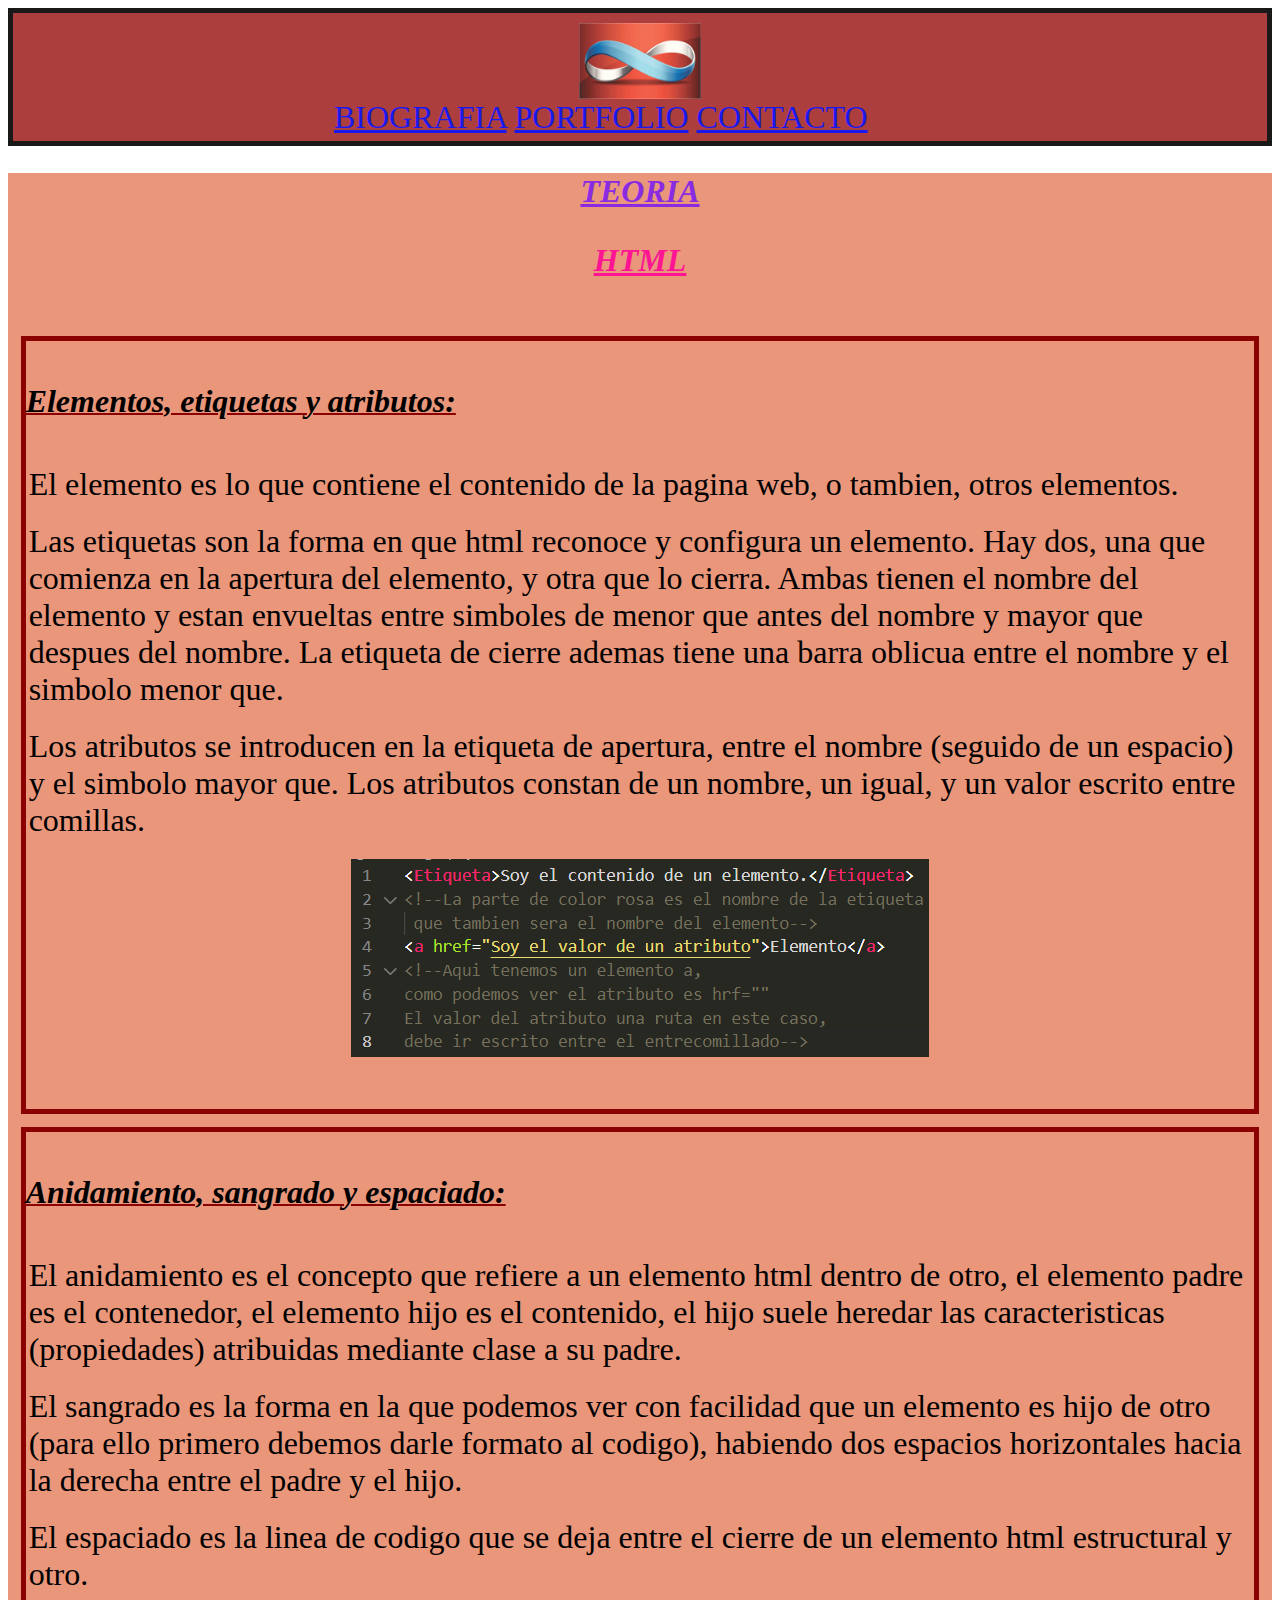
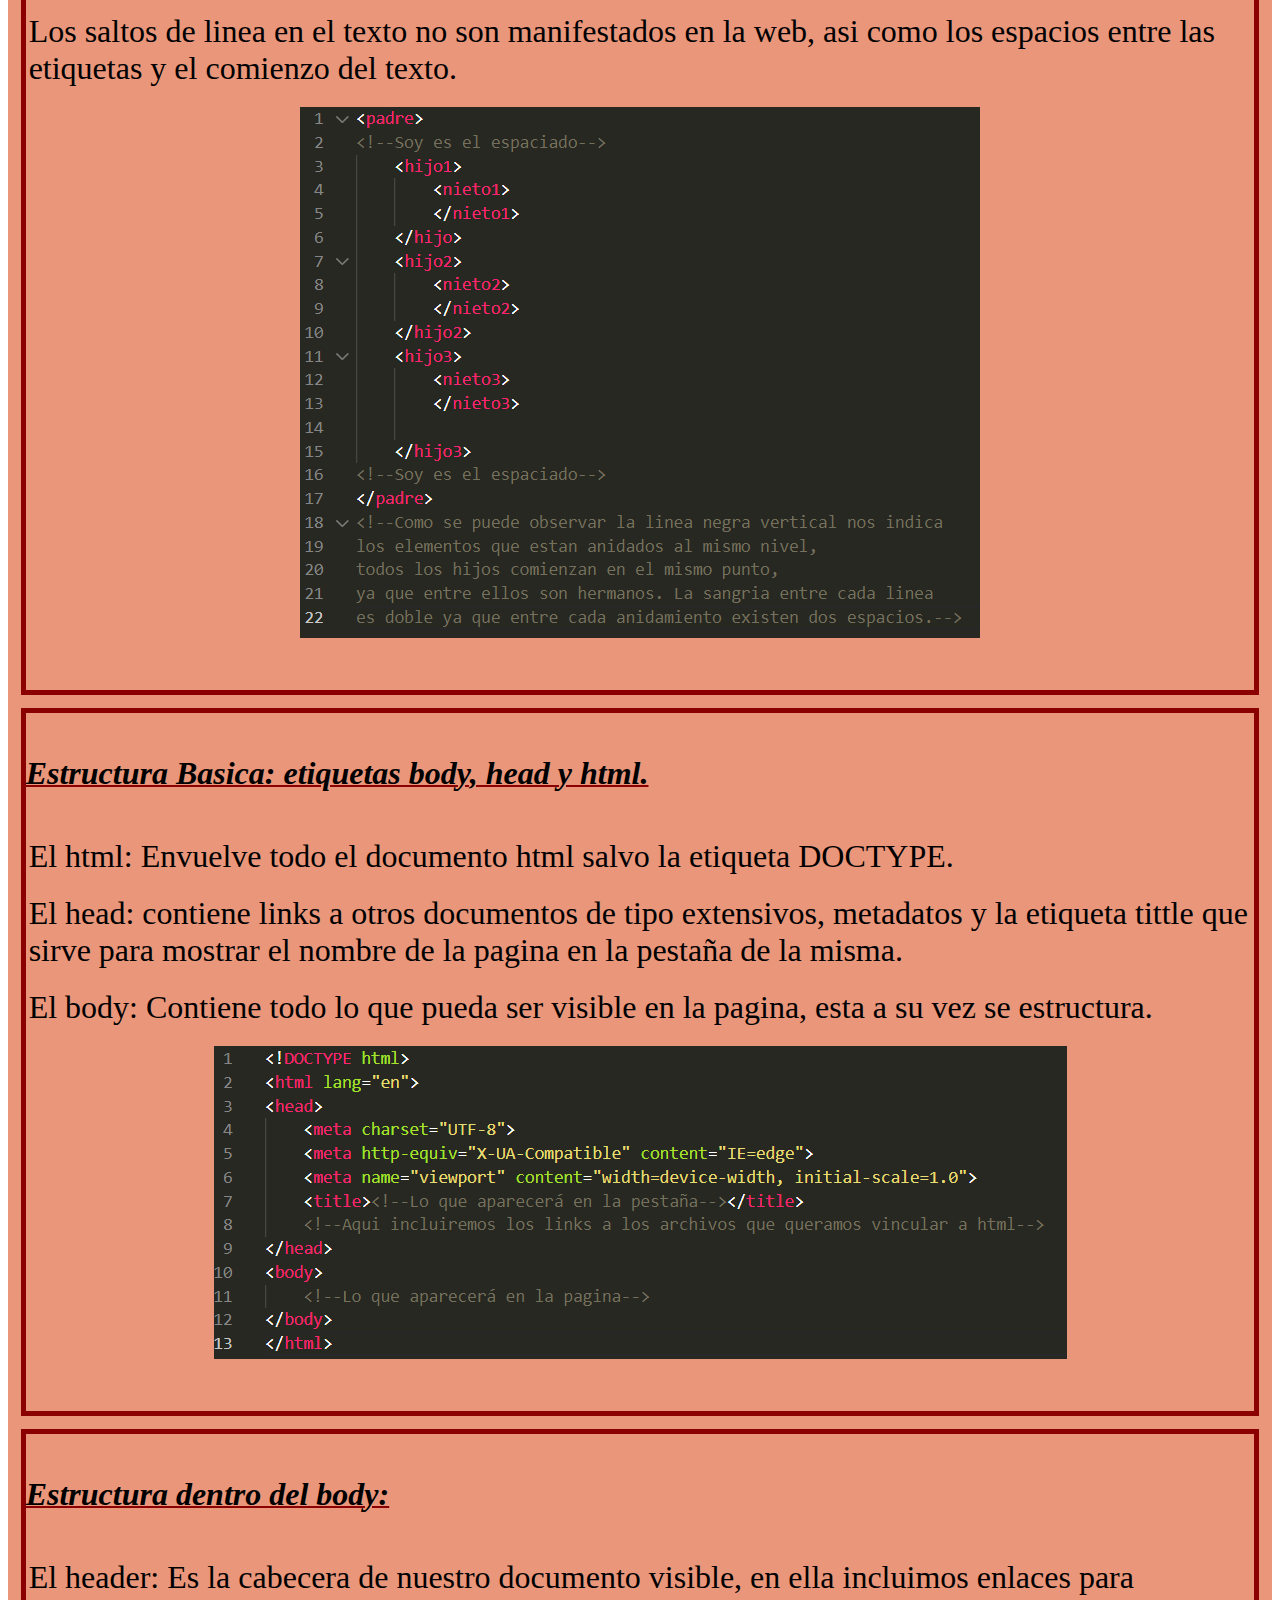
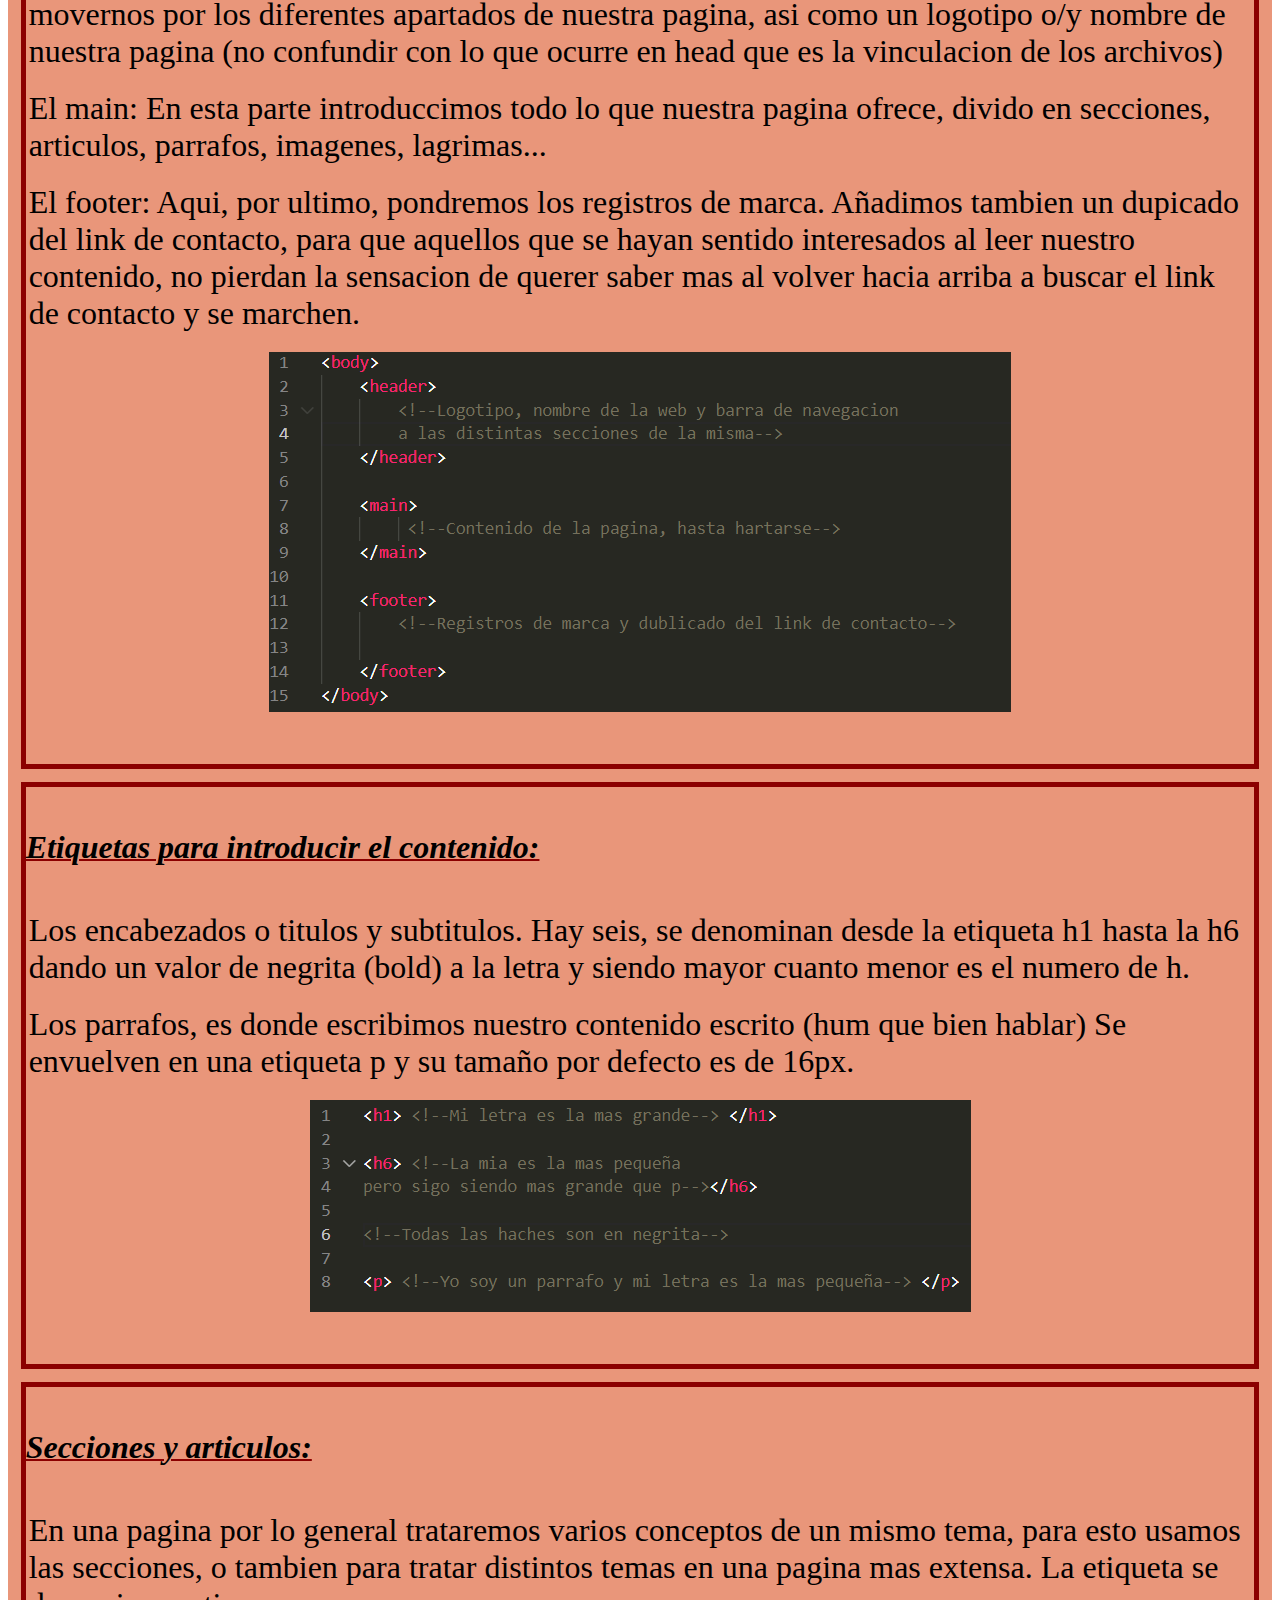
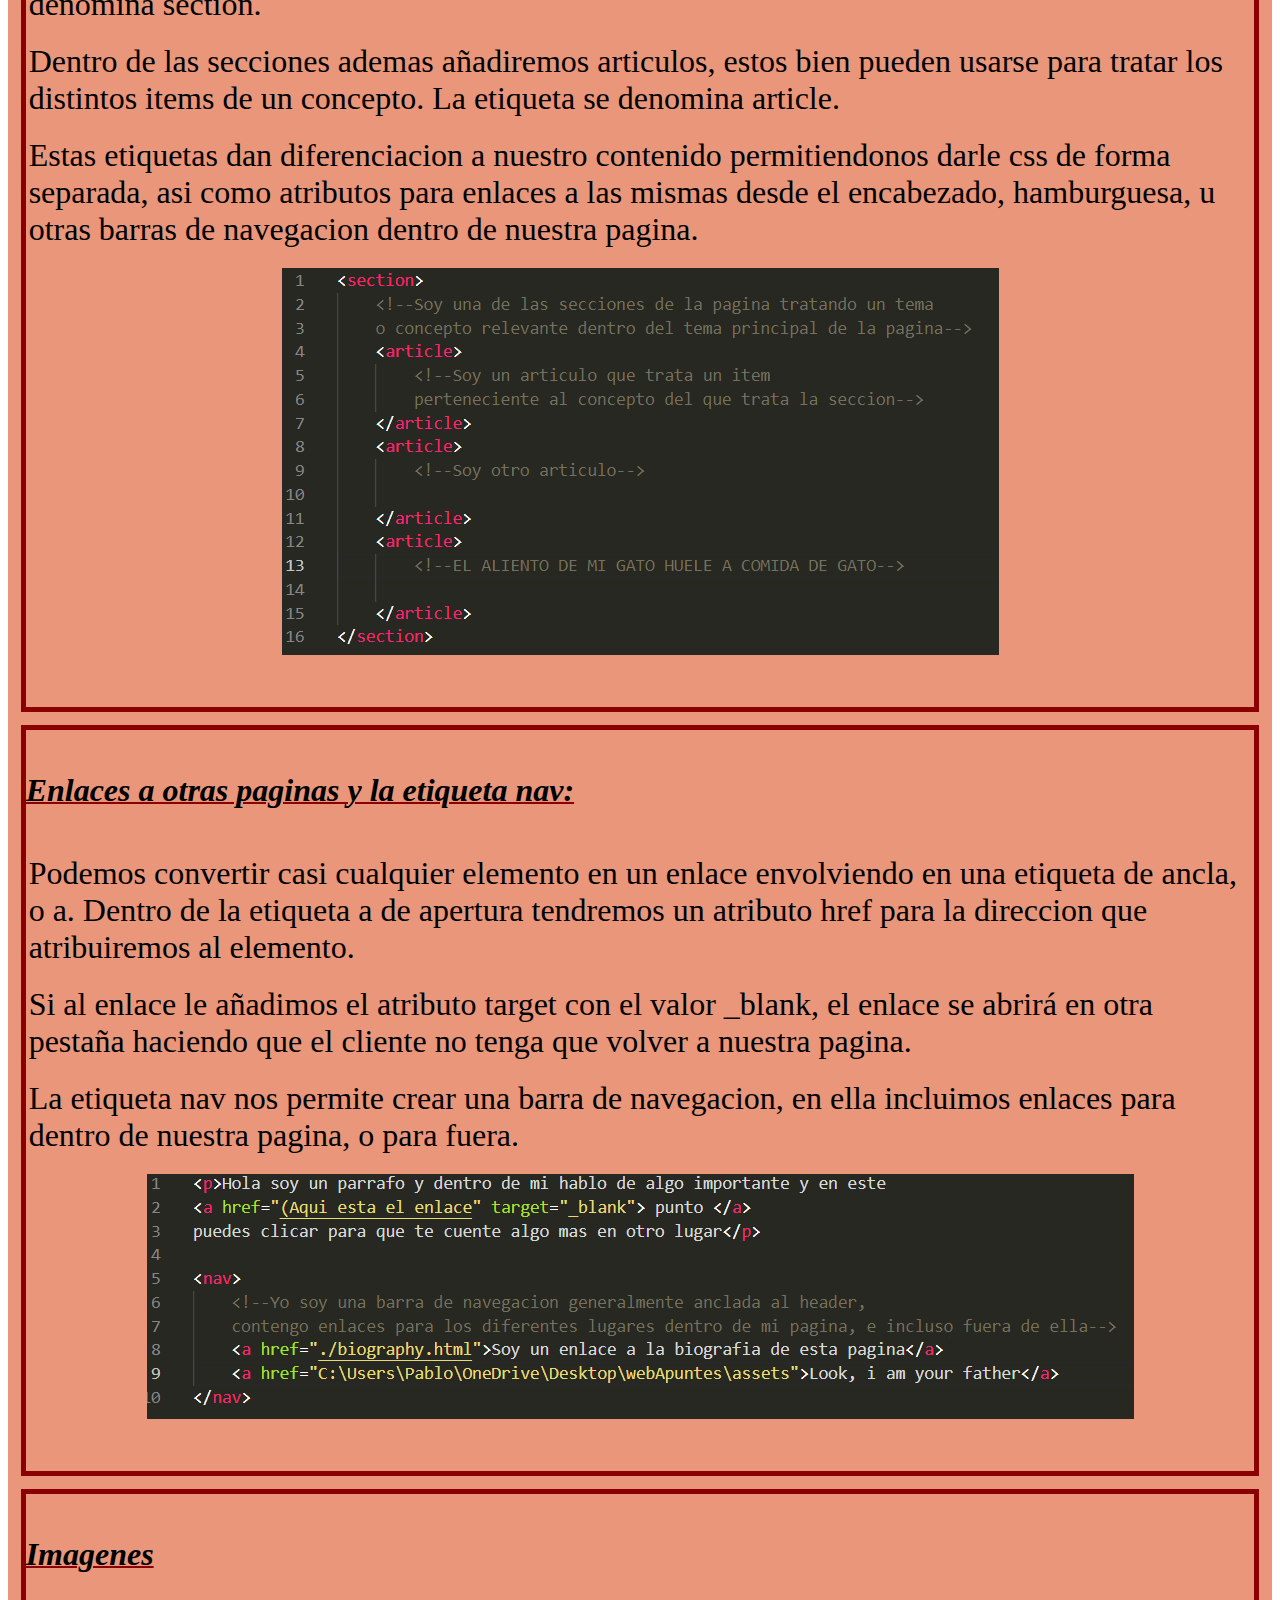
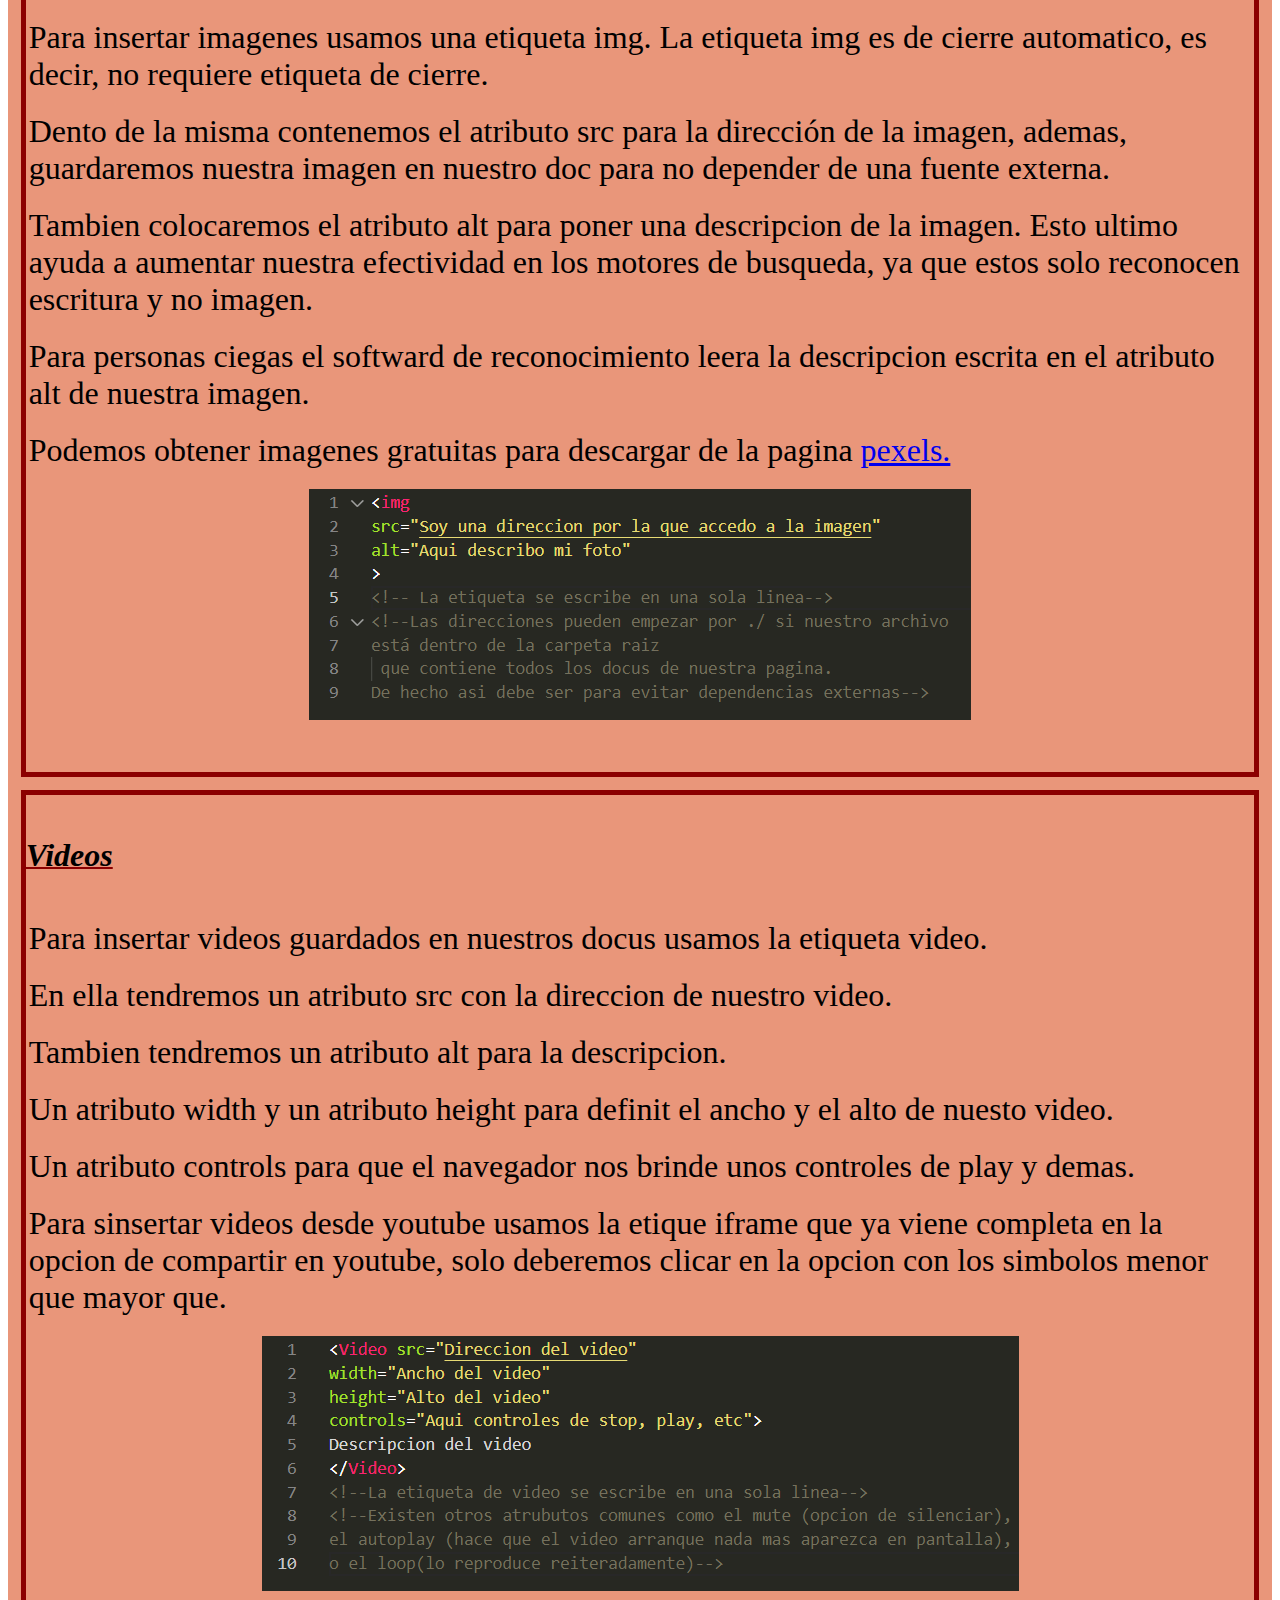
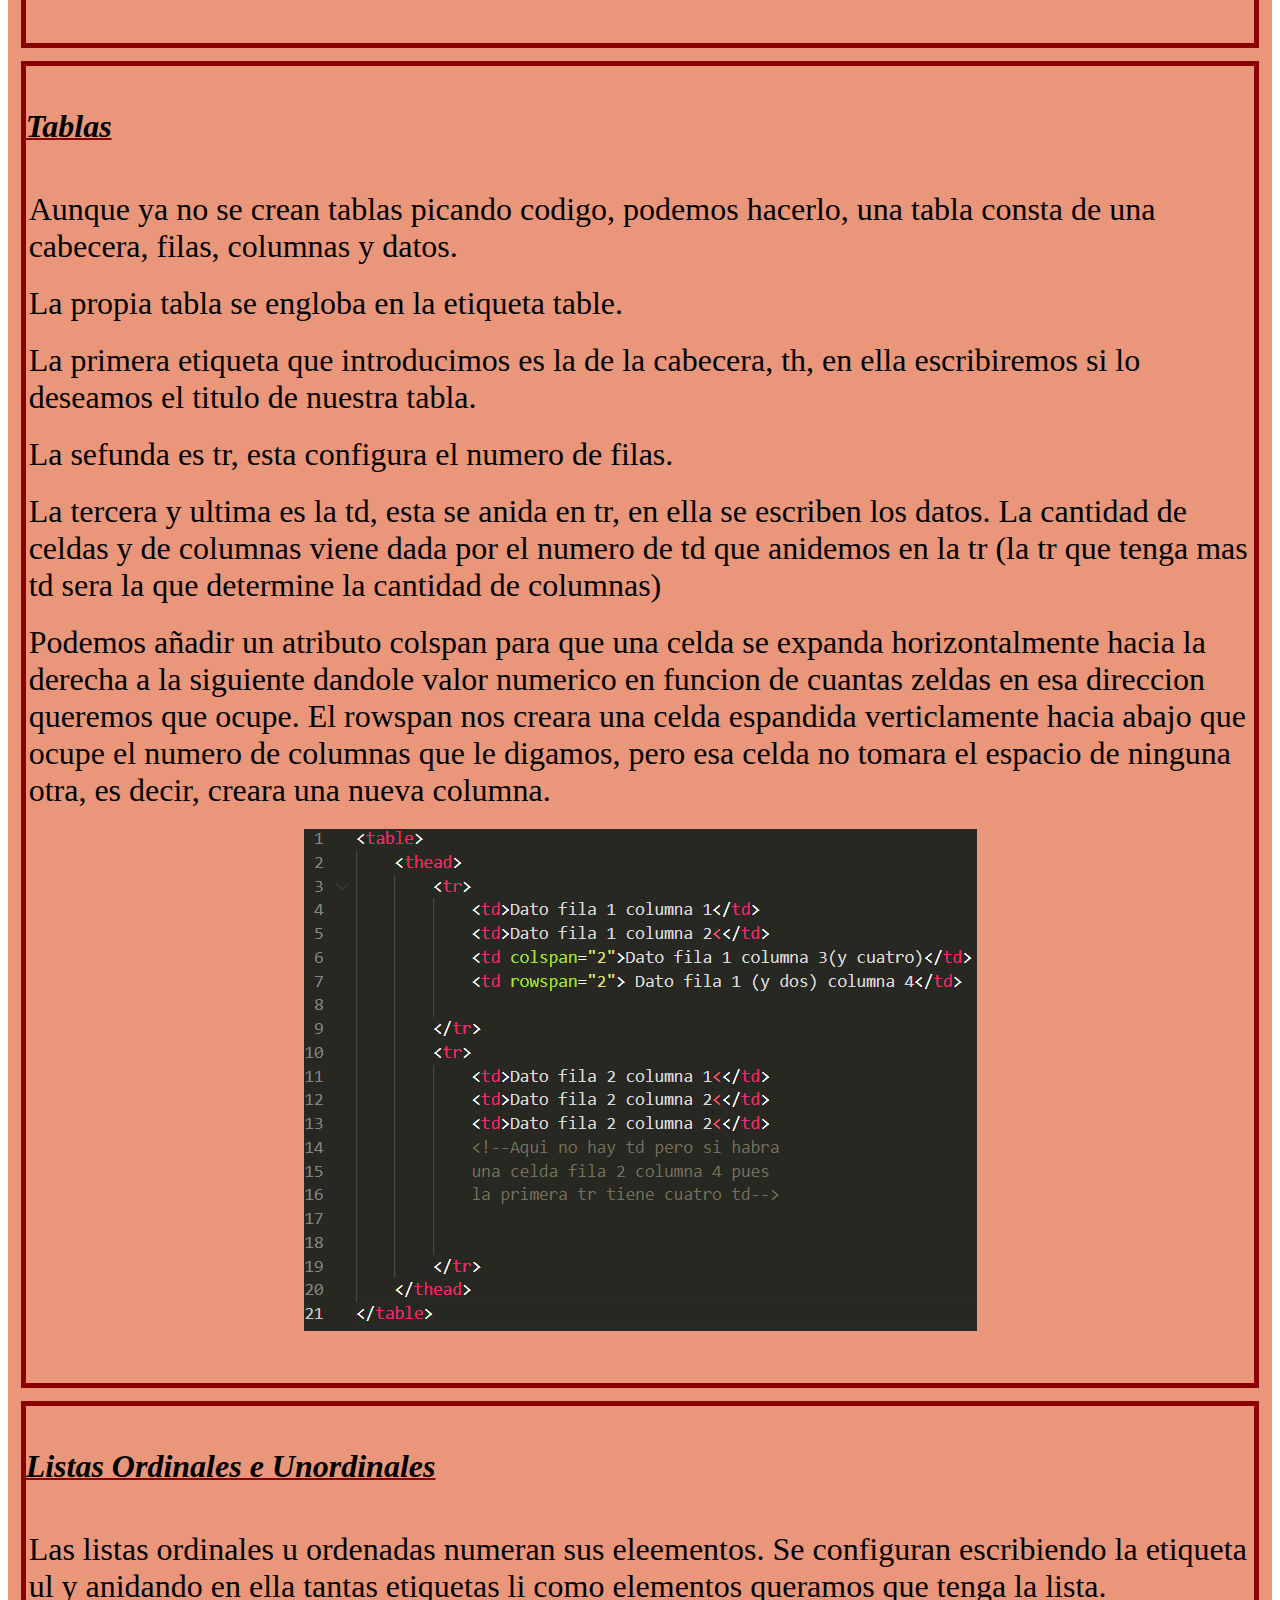
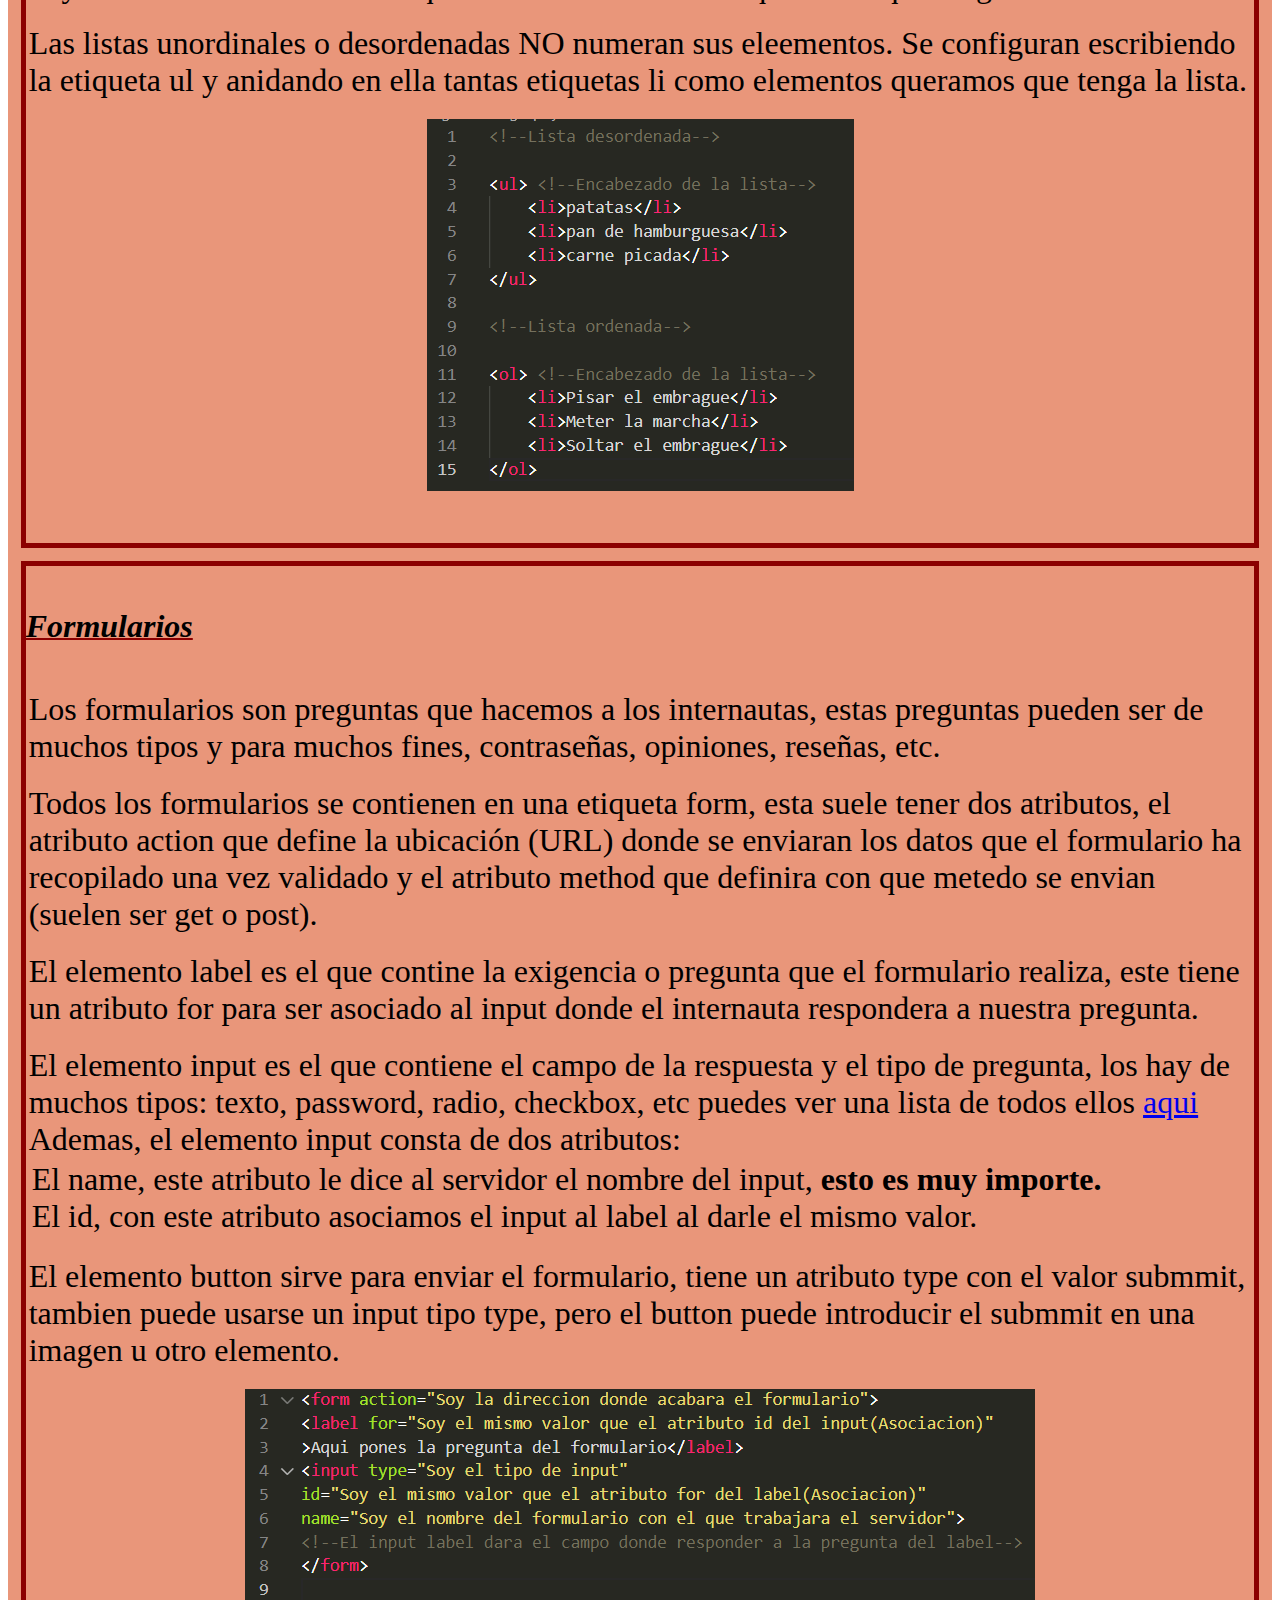
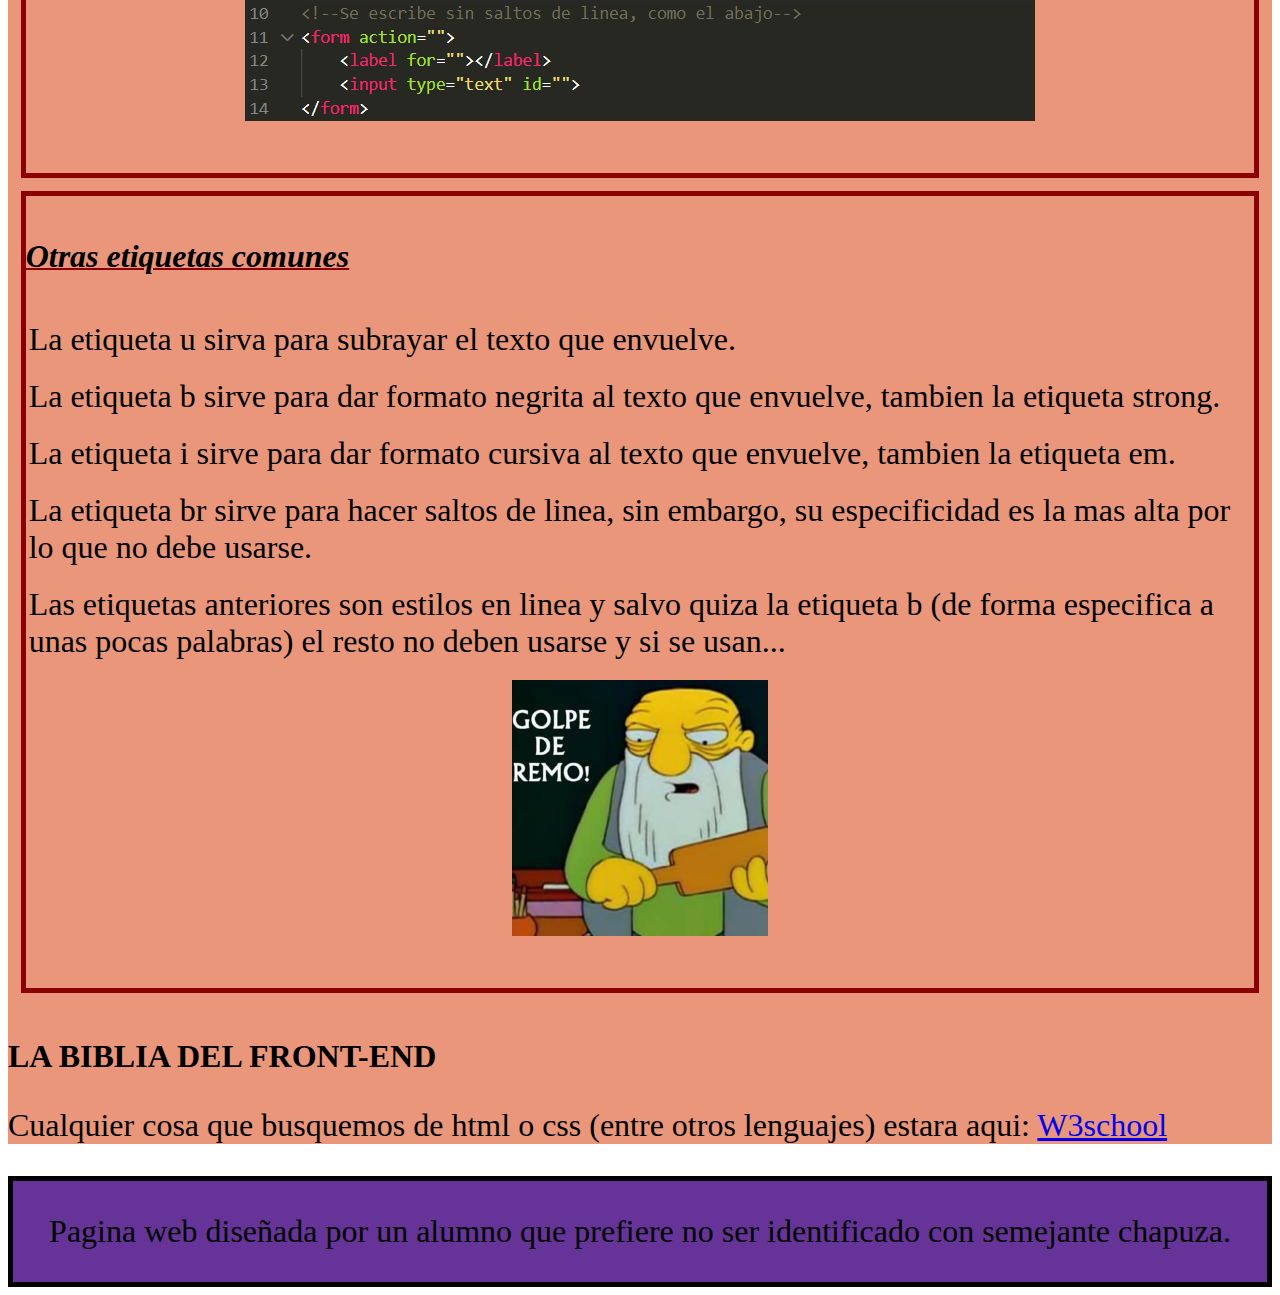
<file: index.html>
<!DOCTYPE html>
<html lang="en">


<head>
    <meta charset="UTF-8">
    <meta http-equiv="X-UA-Compatible" content="IE=edge">
    <meta name="viewport" content="width=device-width, initial-scale=1.0">
    <title>html a traves de la banda de moebius</title>
    <link rel="stylesheet" href="./styles/style.css">
    <script src="./scripts/index.js"></script>
</head>


<body>
    <header>
        <nav>
            <img class="logo" src="./assets/Images/Moebius.jpg" alt="Logotipo banda de moebius">
            <a href="./pages/biography.html">BIOGRAFIA</a>
            <a href="./pages/portfolio.html">PORTFOLIO</a>
            <a href="./pages/contact.html">CONTACTO</a>
        </nav>
    </header>
    <main>

        <section>
            <!--Hay dos secciones cada una con un articulo, iba a meter mas cosas pero no me dio tiempo-->

            <h2>TEORIA</h2>

            <article>

                <h3><u>HTML</u></h3>

                <!--Hay una ul, y en cada li anido un h4 y un ol, en los li de la ol hay una imagen o video hermana-->

                <ul id='ul'>

                    <li class="textoMasFoto">
                        <h4 class="content1">Elementos, etiquetas y atributos:</h4>
                        <ol class="content">
                            <li>El elemento es lo que contiene el contenido de la pagina web, o tambien, otros
                                elementos.</li>
                            <li>Las etiquetas son la forma en que html reconoce y configura un elemento. Hay dos, una
                                que comienza en la apertura del elemento, y otra que lo cierra. Ambas tienen el nombre
                                del elemento y estan envueltas entre simboles de menor que antes del nombre y mayor que
                                despues del nombre. La etiqueta de cierre ademas tiene una barra oblicua entre el nombre
                                y el simbolo menor que.</li>
                            <li>Los atributos se introducen en la etiqueta de apertura, entre el nombre (seguido de un
                                espacio) y el simbolo mayor que. Los atributos constan de un nombre, un igual, y un
                                valor escrito entre comillas. </li>
                            <img src="./assets/Images/elemntsLabelsAndAtributtes.png"
                                alt="Elementos etiquetas y atributos HTML">
                        </ol>

                    </li>

                    <li class="textoMasFoto">
                        <h4 class="content1">Anidamiento, sangrado y espaciado:</h4>
                        <ol class="content">

                            <li>El anidamiento es el concepto que refiere a un elemento html dentro de otro, el elemento
                                padre es el contenedor, el elemento hijo es el contenido, el hijo suele heredar las
                                caracteristicas (propiedades) atribuidas mediante clase a su padre.</li>
                            <li>El sangrado es la forma en la que podemos ver con facilidad que un elemento es hijo de
                                otro (para ello primero debemos darle formato al codigo), habiendo dos espacios
                                horizontales hacia la derecha entre el padre y el hijo.</li>
                            <li>El espaciado es la linea de codigo que se deja entre el cierre de un elemento html
                                estructural y otro.</li>
                            <li>Los saltos de linea en el texto no son manifestados en la web, asi como los espacios
                                entre las etiquetas y el comienzo del texto.</li>
                            <img src="./assets/Images/Nesting.png" alt="Anidamiento sangria y espaciado HTML">
                        </ol>
                    </li>

                    <li class="textoMasFoto">
                        <h4 class="content1">Estructura Basica: etiquetas body, head y html.</h4>
                        <ol class="content">
                            <li> El html: Envuelve todo el documento html salvo la etiqueta DOCTYPE.</li>
                            <li>El head: contiene links a otros documentos de tipo extensivos, metadatos y la etiqueta
                                tittle que sirve para mostrar el nombre de la pagina en la pestaña de la misma.</li>

                            <li> El body: Contiene todo lo que pueda ser visible en la pagina, esta a su vez se
                                estructura.</li>
                            <img class="imageOne" src="./assets/Images/headBody.png" alt="Estructura basica HTML">

                        </ol>
                    </li>
                    <li class="textoMasFoto">
                        <h4 class="content1">Estructura dentro del body:</h4>
                        <ol class="content">
                            <li>El header: Es la cabecera de nuestro documento visible, en ella incluimos enlaces para
                                movernos por los diferentes apartados de nuestra pagina, asi como un logotipo o/y nombre
                                de nuestra pagina (no confundir con lo que ocurre en head que es la vinculacion de los
                                archivos) </li>
                            <li>El main: En esta parte introduccimos todo lo que nuestra pagina ofrece, divido en
                                secciones, articulos, parrafos, imagenes, lagrimas...</li>
                            <li>El footer: Aqui, por ultimo, pondremos los registros de marca. Añadimos tambien un
                                dupicado del link de contacto, para que aquellos que se hayan sentido interesados al
                                leer nuestro contenido, no pierdan la sensacion de querer saber mas al volver hacia
                                arriba a buscar el link de contacto y se marchen. </li>
                            <img src="./assets/Images/body.png" alt="Header Main footer HTML">
                        </ol>
                    </li>
                    <li class="textoMasFoto">
                        <h4 class="content1">Etiquetas para introducir el contenido:</h4>
                        <ol class="content">
                            <li>Los encabezados o titulos y subtitulos. Hay seis, se denominan desde la etiqueta h1
                                hasta la h6 dando un valor de negrita (bold) a la letra y siendo mayor cuanto menor es
                                el numero de h.</li>
                            <li> Los parrafos, es donde escribimos nuestro contenido escrito (hum que bien hablar) Se
                                envuelven en una etiqueta p y su tamaño por defecto es de 16px.</li>
                            <img src="assets/Images/HeadsAndP.png" alt="Heads And P HTML">
                        </ol>
                    </li>
                    <li class="textoMasFoto">
                        <h4 class="content1">Secciones y articulos:</h4>
                        <ol class="content">
                            <li>En una pagina por lo general trataremos varios conceptos de un mismo tema, para esto
                                usamos las secciones, o tambien para tratar distintos temas en una pagina mas extensa.
                                La
                                etiqueta se denomina section. </li>
                            <li>Dentro de las secciones ademas añadiremos articulos, estos bien pueden usarse para
                                tratar los distintos items de un concepto. La etiqueta se denomina article.</li>
                            <li>Estas etiquetas dan diferenciacion a nuestro contenido permitiendonos darle css de forma
                                separada, asi como atributos para enlaces a las mismas desde el encabezado, hamburguesa,
                                u otras barras de navegacion dentro de nuestra pagina.</li>
                            <img src="./assets/Images/sectionAndArticle.png" alt="Sections And Articles HTML">
                        </ol>
                    </li>
                    <li class="textoMasFoto">
                        <h4 class="content1">Enlaces a otras paginas y la etiqueta nav:</h4>
                        <ol class="content">
                            <li>Podemos convertir casi cualquier elemento en un enlace envolviendo en una etiqueta de
                                ancla, o a. Dentro de la etiqueta a de apertura tendremos un atributo href para la
                                direccion que atribuiremos al elemento.</li>
                            <li>Si al enlace le añadimos el atributo target con el valor _blank, el enlace se abrirá en
                                otra pestaña haciendo que el cliente no tenga que volver a nuestra pagina.</li>
                            <li>La etiqueta nav nos permite crear una barra de navegacion, en ella incluimos enlaces
                                para dentro de nuestra pagina, o para fuera.</li>
                            <img src="./assets/Images/links.png" alt="links HTML">
                        </ol>
                    </li>
                    <li class="textoMasFoto">
                        <h4 class="content1">Imagenes</h4>
                        <ol class="content">
                            <li>Para insertar imagenes usamos una etiqueta img. La etiqueta img es de cierre automatico,
                                es decir, no requiere etiqueta de cierre. </li>
                            <li>Dento de la misma contenemos el atributo src para la dirección de la imagen, ademas,
                                guardaremos nuestra imagen en nuestro doc para no depender de una fuente externa.</li>
                            <li>Tambien colocaremos el atributo alt para poner una descripcion de la imagen. Esto ultimo
                                ayuda a aumentar nuestra efectividad en los motores de busqueda, ya que estos solo
                                reconocen escritura y no imagen.</li>
                            <li>Para personas ciegas el softward de reconocimiento leera la descripcion escrita en el
                                atributo alt de nuestra imagen.</li>
                            <li>Podemos obtener imagenes gratuitas para descargar de la pagina <a
                                    href="https://www.pexels.com/es-es/" target="_blank">pexels.</a></li>
                            <img src="./assets/Images/Imagen.png" alt="Etiqueta Imagen HTML">
                        </ol>
                    </li>
                    <li class="textoMasFoto">
                        <h4 class="content1">Videos</h4>
                        <ol class="content">
                            <li>Para insertar videos guardados en nuestros docus usamos la etiqueta video.</li>
                            <li>En ella tendremos un atributo src con la direccion de nuestro video.</li>
                            <li>Tambien tendremos un atributo alt para la descripcion.</li>
                            <li>Un atributo width y un atributo height para definit el ancho y el alto de nuesto video.
                            </li>
                            <li>Un atributo controls para que el navegador nos brinde unos controles de play y demas.
                            </li>
                            <li>Para sinsertar videos desde youtube usamos la etique iframe que ya viene completa en la
                                opcion de compartir en youtube, solo deberemos clicar en la opcion con los simbolos
                                menor que mayor que.</li>
                            <img src="./assets/Images/Video.png" alt="Etiqueta Video HTML">

                        </ol>
                    </li>
                    <li class="textoMasFoto">
                        <h4 class="content1">Tablas</h4>
                        <ol class="content">
                            <li>Aunque ya no se crean tablas picando codigo, podemos hacerlo, una tabla consta de una
                                cabecera, filas, columnas y datos.</li>
                            <li>La propia tabla se engloba en la etiqueta table.</li>
                            <li>La primera etiqueta que introducimos es la de la cabecera, th, en ella escribiremos si
                                lo deseamos el titulo de nuestra tabla.</li>
                            <li>La sefunda es tr, esta configura el numero de filas.</li>
                            <li>La tercera y ultima es la td, esta se anida en tr, en ella se escriben los datos. La
                                cantidad de celdas y de columnas viene dada por el numero de td que anidemos en la tr
                                (la tr que tenga mas td sera la que determine la cantidad de columnas)</li>
                            <li>Podemos añadir un atributo colspan para que una celda se expanda horizontalmente hacia
                                la derecha a la siguiente dandole valor numerico en funcion de cuantas zeldas en esa
                                direccion queremos que ocupe. El rowspan nos creara una celda espandida verticlamente
                                hacia abajo que ocupe el numero de columnas que le digamos, pero esa celda no tomara el
                                espacio de ninguna otra, es decir, creara una nueva columna.</li>
                            <img src="./assets/Images/Table.png" alt="Tablas HTML">
                        </ol>
                    </li>
                    <li class="textoMasFoto">
                        <h4 class="content1">Listas Ordinales e Unordinales</h4>
                        <ol class="content">
                            <li>Las listas ordinales u ordenadas numeran sus eleementos. Se configuran escribiendo la
                                etiqueta ul y anidando en ella tantas etiquetas li como elementos queramos que tenga la
                                lista.
                            </li>
                            <li>Las listas unordinales o desordenadas NO numeran sus eleementos. Se configuran
                                escribiendo la etiqueta ul y anidando en ella tantas etiquetas li como elementos
                                queramos que tenga la lista.</li>
                            <img src="./assets/Images/ordinalAndUnordinalLists.png"
                                alt="Listas ordenadas y desordenadas HTML">
                        </ol>
                    </li>
                    <li class="textoMasFoto">
                        <h4 class="content1">Formularios</h4>
                        <ol class="content">
                            <li>Los formularios son preguntas que hacemos a los internautas, estas preguntas pueden ser
                                de muchos tipos y para muchos fines, contraseñas, opiniones, reseñas, etc.</li>
                            <li>Todos los formularios se contienen en una etiqueta form, esta suele tener dos atributos,
                                el atributo action que define la ubicación (URL) donde se enviaran los datos que el
                                formulario ha recopilado una vez validado y el atributo method que definira con que
                                metedo se envian (suelen ser get o post).</li>
                            <li>El elemento label es el que contine la exigencia o pregunta que el formulario realiza,
                                este tiene un atributo for para ser asociado al input donde el internauta respondera a
                                nuestra pregunta.</li>
                            <li>El elemento input es el que contiene el campo de la respuesta y el tipo de pregunta, los
                                hay de muchos tipos: texto, password, radio, checkbox, etc puedes ver una lista de todos
                                ellos <a href="https://www.w3schools.com/html/html_form_input_types.asp"
                                    target="_blank">aqui</a>
                                Ademas, el elemento input consta de dos atributos:
                                <ol>
                                    <li>El name, este atributo le dice al servidor el nombre del input, <B> esto es muy
                                            importe.</B></li>
                                    <li>El id, con este atributo asociamos el input al label al darle el mismo valor.
                                    </li>

                                </ol>
                            </li>
                            <li>El elemento button sirve para enviar el formulario, tiene un atributo type con el valor
                                submmit, tambien puede usarse un input tipo type, pero el button puede introducir el
                                submmit en una imagen u otro elemento.</li>
                            <img src="./assets/Images/Forms.png" alt="Formularios HTML">
                        </ol>
                    </li>

                    <li class="textoMasFoto">
                        <h4 class="content1">Otras etiquetas comunes</h4>
                        <ol class="content">
                            <li>La etiqueta u sirva para subrayar el texto que envuelve.</li>
                            <li>La etiqueta b sirve para dar formato negrita al texto que envuelve, tambien la etiqueta
                                strong.</li>
                            <li>La etiqueta i sirve para dar formato cursiva al texto que envuelve, tambien la etiqueta
                                em.</li>
                            <li>La etiqueta br sirve para hacer saltos de linea, sin embargo, su especificidad es la mas
                                alta por lo que no debe usarse.</li>
                            <li>Las etiquetas anteriores son estilos en linea y salvo quiza la etiqueta b (de forma
                                especifica a unas pocas palabras) el resto no deben usarse y si se usan...</li>
                            <a href="https://www.youtube.com/watch?v=zWu4BRCV9qw" target="_blank"><img
                                    src="./assets/Images/golpeDeRemo.jpg" alt="No debes usar br"></a>
                        </ol>
                    </li>
                </ul>

            </article>
        </section>



        <section>
            <h1>LA BIBLIA DEL FRONT-END </h1>

            <article>
                <p>Cualquier cosa que busquemos de html o css (entre otros lenguajes) estara aqui: <a
                        href="https://www.w3schools.com/" target="_blank"> W3school</a>
                </p>

            </article>


        </section>



    </main>
    <footer>

        <p>Pagina web diseñada por un alumno que prefiere no ser identificado con semejante chapuza.</p>


    </footer>

</body>

</html>
</file>
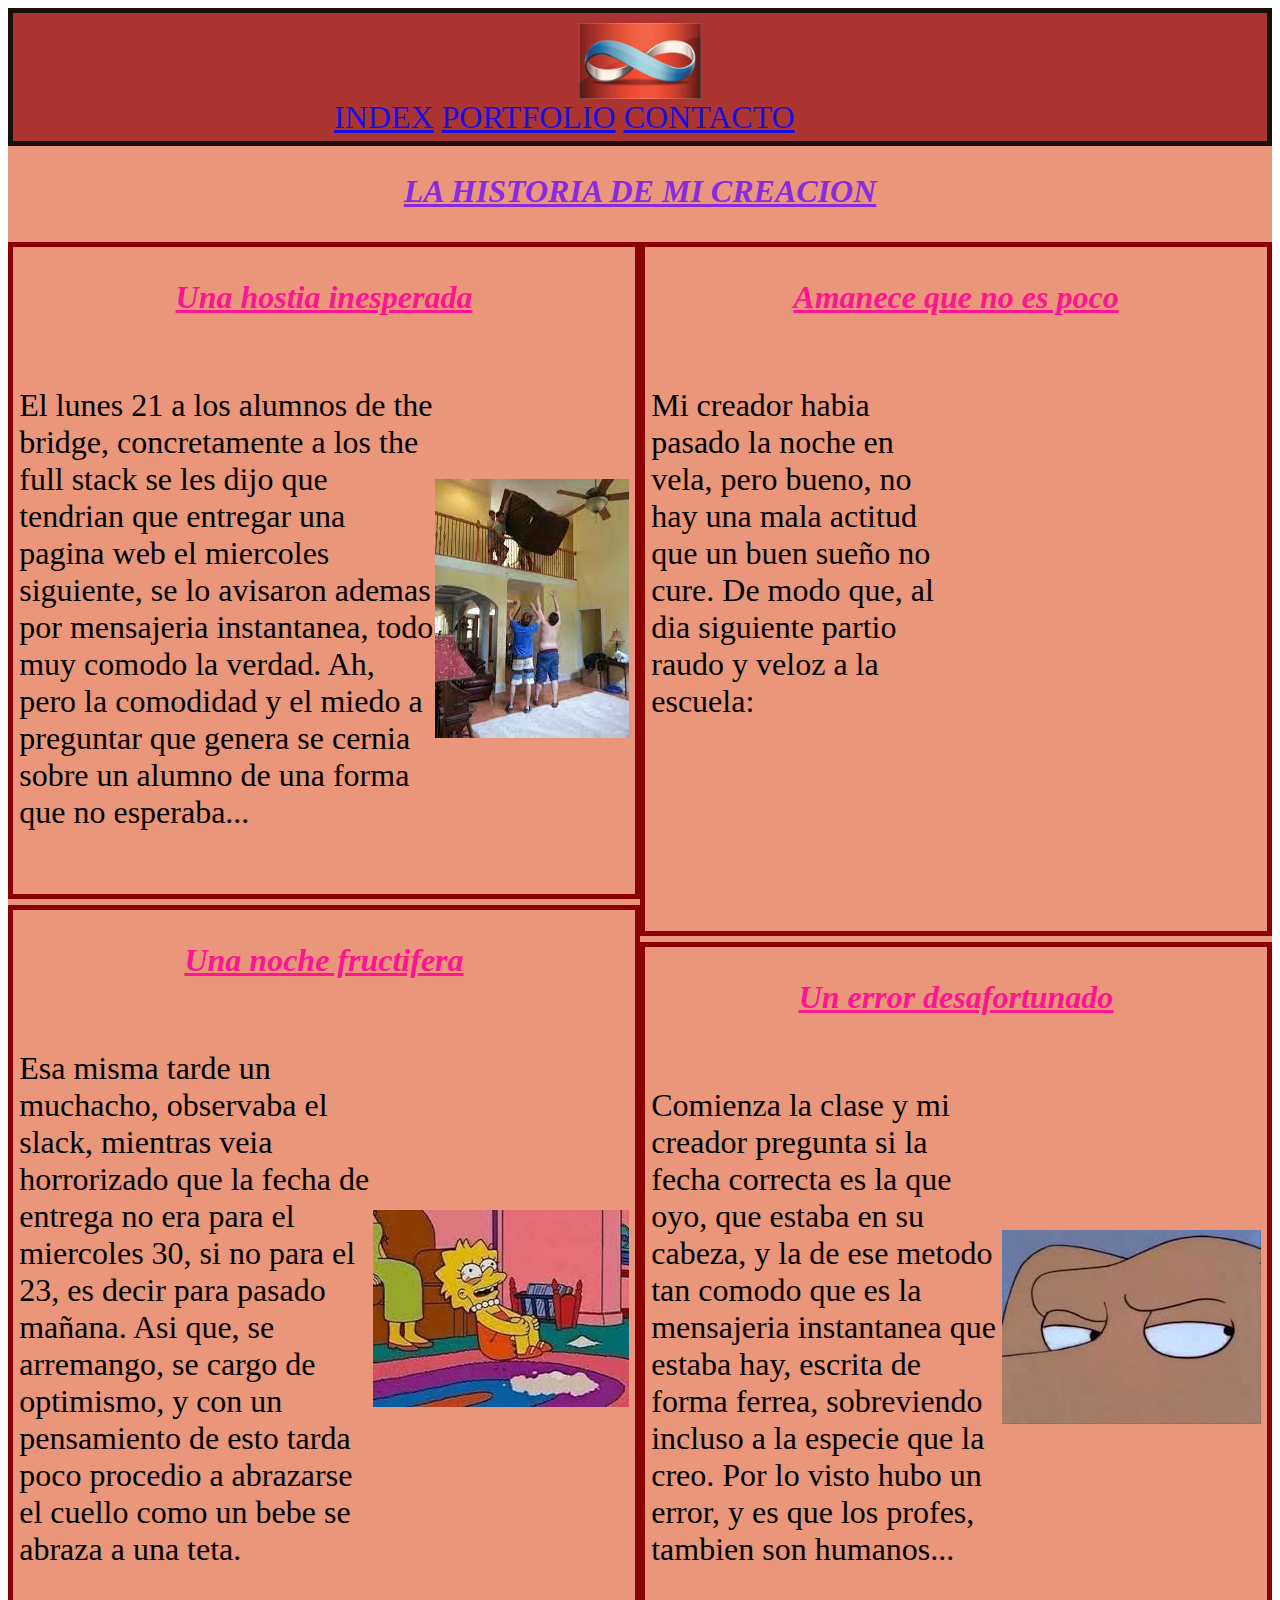
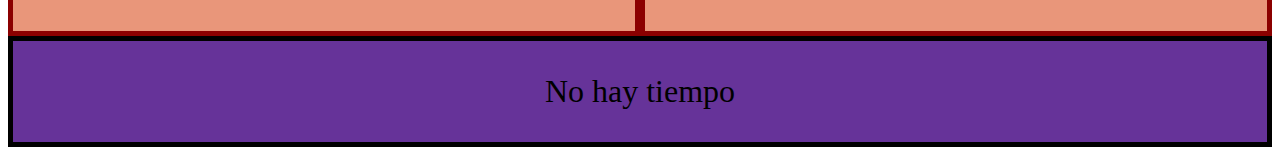
<file: pages/biography.html>
<!DOCTYPE html>
<html lang="en">

<head>
    <meta charset="UTF-8">
    <meta http-equiv="X-UA-Compatible" content="IE=edge">
    <meta name="viewport" content="width=device-width, initial-scale=1.0">
    <link rel="stylesheet" href="../styles/style.css">
    <title>Document</title>
</head>

<body>
    <main>
        <header>
            <nav>
                <img class="logo" src="../assets/Images/Moebius.jpg" alt="Logotipo banda de moebius">
                <a href="../index.html">INDEX</a>
                <a href="./portfolio.html">PORTFOLIO</a>
                <a href="./contact.html">CONTACTO</a>
            </nav>
        </header>

        <h2>LA HISTORIA DE MI CREACION</h2>
        <section class="flexBoxGrande">

            <div class="flexBoxMediano">
                <article class="textoMasFoto">
                    <h3>Una hostia inesperada</h3>
                    <div class="flexBoxPequeño">
                        <p>El lunes 21 a los alumnos de the bridge, concretamente a los the full stack se les dijo que
                            tendrian
                            que
                            entregar una pagina web el miercoles siguiente, se lo avisaron ademas por mensajeria
                            instantanea,
                            todo
                            muy comodo la verdad. Ah, pero la comodidad y el miedo a preguntar que genera se cernia
                            sobre un
                            alumno de una forma que no
                            esperaba...</p>
                        <img src="../assets/Images/cernia.jpg" alt="Un minuto antes de mierda">
                    </div>
                </article>
                <article class="textoMasFoto">

                    <h3>Una noche fructifera</h3>
                    <div class="flexBoxPequeño">
                        <p>Esa misma tarde un muchacho, observaba el slack, mientras veia horrorizado que la fecha de
                            entrega no
                            era
                            para el miercoles 30, si no para el 23, es decir para pasado mañana. Asi que, se arremango,
                            se
                            cargo
                            de
                            optimismo, y con un pensamiento de esto tarda poco procedio a abrazarse el cuello como un
                            bebe
                            se
                            abraza
                            a
                            una teta.</p>
                        <img src="../assets/Images/Estres.jpg" alt="">
                    </div>
                </article>
            </div>

            <div class="flexBoxMediano">
                <article class="textoMasFoto">

                    <h3>Amanece que no es poco</h3>
                    <div class="flexBoxPequeño">
                        <p>Mi creador habia pasado la noche en vela, pero bueno, no hay una mala actitud que un buen
                            sueño
                            no
                            cure.
                            De modo que, al dia siguiente partio raudo y veloz a la escuela:</p>
                        <iframe width="560" height="315" src="https://www.youtube.com/embed/JwvgEZHhVIY"
                            title="YouTube video player" frameborder="0"
                            allow="accelerometer; autoplay; clipboard-write; encrypted-media; gyroscope; picture-in-picture"
                            allowfullscreen></iframe>
                    </div>
                </article>
                <article class="textoMasFoto">

                    <h3>Un error desafortunado</h3>
                    <div class="flexBoxPequeño">
                        <p>Comienza la clase y mi creador pregunta si la fecha correcta es la que oyo, que estaba en su
                            cabeza,
                            y la
                            de ese metodo tan comodo que es la mensajeria instantanea que estaba hay, escrita de forma
                            ferrea,
                            sobreviendo incluso a la especie que la creo. Por lo visto hubo un error, y es que los
                            profes,
                            tambien son
                            humanos...</p>
                        <img src="../assets/Images/perroDesconfiado.jpg" alt="Perro desconfiado Los Simpsons">
                    </div>
                </article>
            </div>


        </section>
    </main>
    <footer>
        <p>No hay tiempo</p>
    </footer>
</body>

</html>
</file>
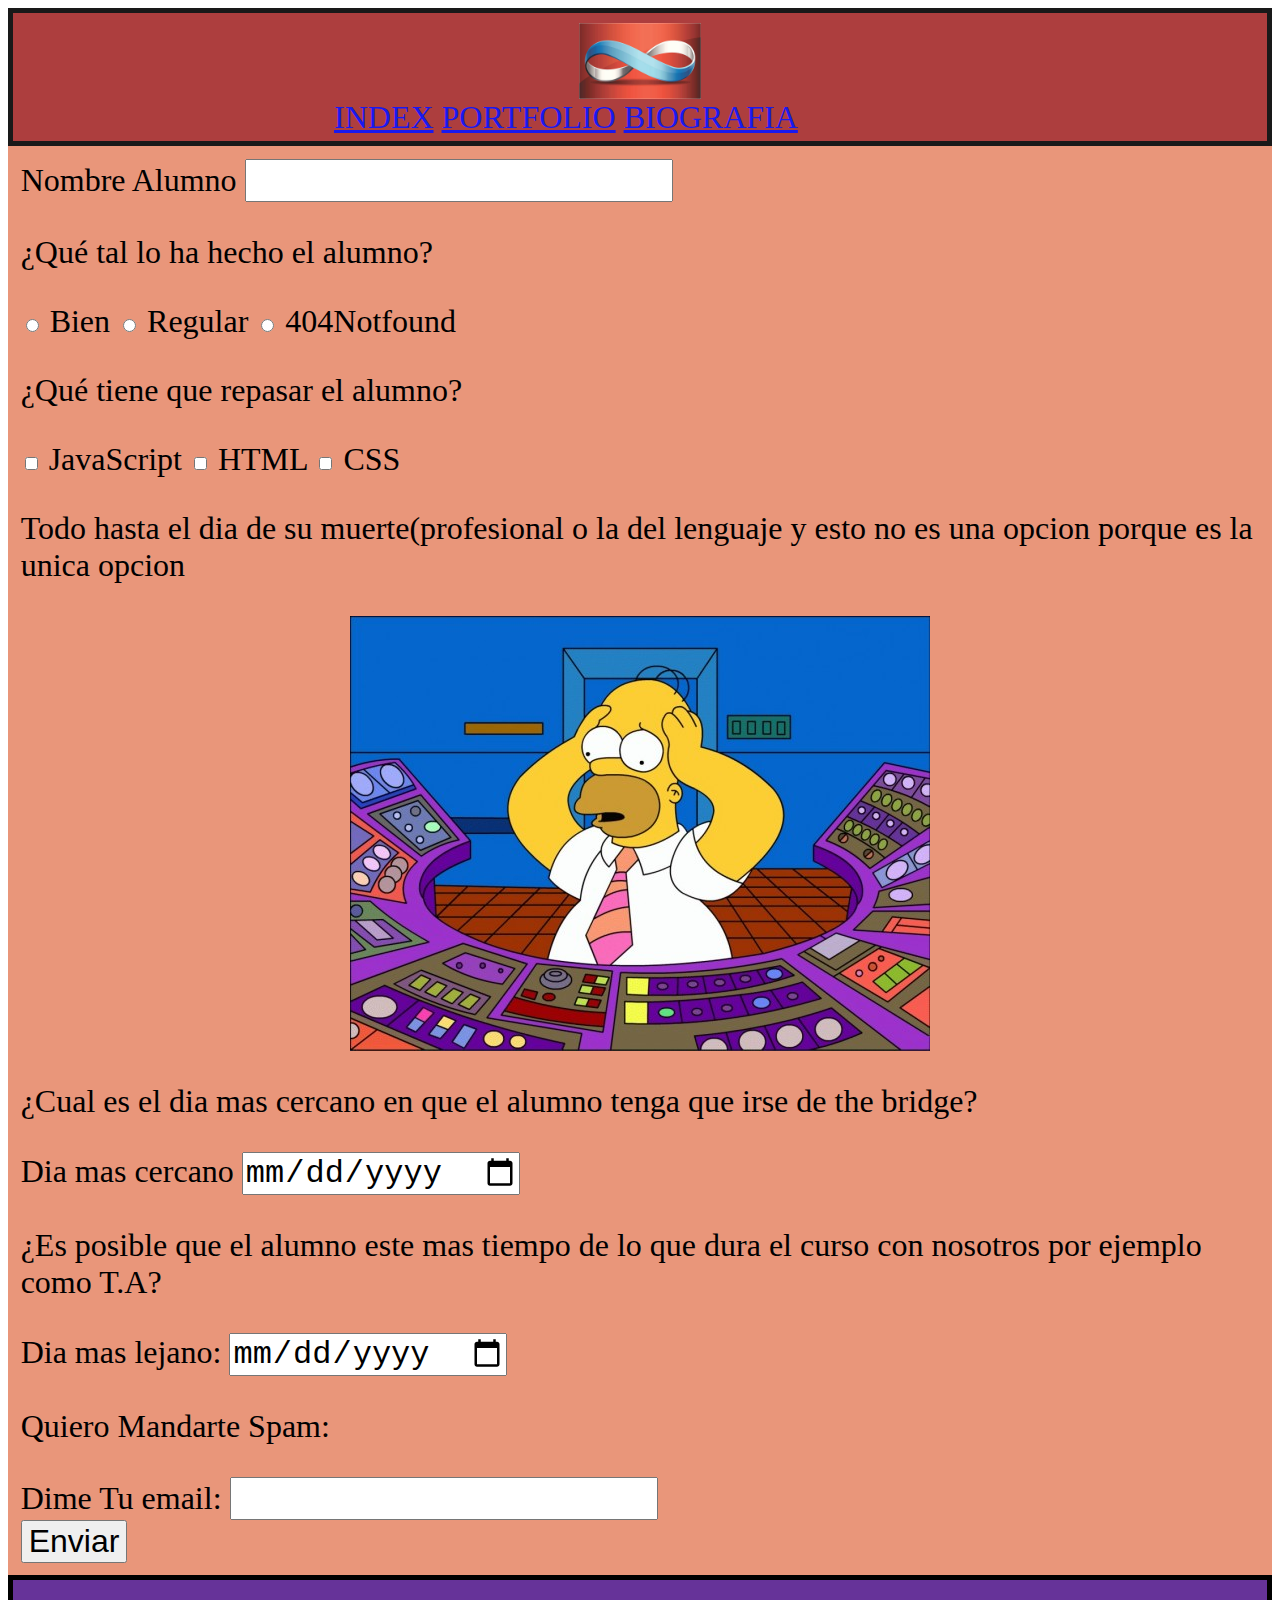
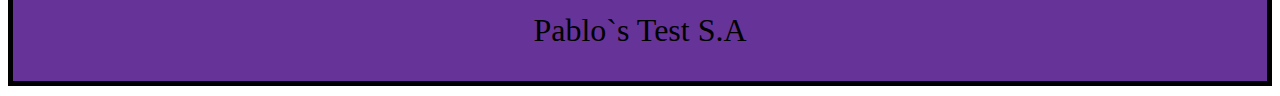
<file: pages/contact.html>
<!DOCTYPE html>
<html lang="en">

<head>
    <meta charset="UTF-8">
    <meta http-equiv="X-UA-Compatible" content="IE=edge">
    <meta name="viewport" content="width=device-width, initial-scale=1.0">
    <link rel="stylesheet" href="../styles/style.css">
    <title>Document</title>
</head>

<body>
    <!--Por la simplicidad de estas paginas he omitido el main, el head y el footer, no obstante en index si estan para al menos usarlas una vez y que se vea que se que son-->
    <header>

        <nav>
            <img class="logo" src="../assets/Images/Moebius.jpg" alt="Logotipo banda de moebius">
            <a href="../index.html">INDEX</a>
            <a href="./portfolio.html">PORTFOLIO</a>
            <a href="./biography.html">BIOGRAFIA</a>
        </nav>
    </header>
    <main>

        <section class="flexBoxPequeño">
            <form action="#" class="formulario">

                <div>

                    <label for="namePupil">Nombre Alumno</label>
                    <input type="text" id="namePupil" name="namePupil">

                    <p>¿Qué tal lo ha hecho el alumno?</p>

                    <input type="radio" id="Bien" name="evaluacion" value="Bien">
                    <label for="Bien">Bien</label>
                    <input type="radio" id="Regular" name="evaluacion" value="Regular">
                    <label for="css">Regular</label>
                    <input type="radio" id="Mal" name="evaluacion" value="404NotFound">
                    <label for="Mal">404Notfound</label>

                    <p>¿Qué tiene que repasar el alumno?</p>

                    <input type="checkbox" id="JavaScript" name="thingsToReview" value="JavaScript">
                    <label for="JavaScript"> JavaScript</label>
                    <input type="checkbox" id="HTML" name="thingsToReview" value="Car">
                    <label for="HTML"> HTML</label>
                    <input type="checkbox" id="CSS" name="thingsToReview" value="HTML">
                    <label for="CSS"> CSS</label>

                    <p>Todo hasta el dia de su muerte(profesional o la del lenguaje y esto no es una opcion porque es la
                        unica opcion</p>

                    <img src="../assets/Images/todaLaVidaAprendiendo.jpg" alt="Homer Desquiciado">

                    <p>¿Cual es el dia mas cercano en que el alumno tenga que irse de the bridge?</p>

                    <label for="datemin">Dia mas cercano</label>
                    <input type="date" id="datemin" name="datemin" min="2020-11-30">

                    <p>¿Es posible que el alumno este mas tiempo de lo que dura el curso con nosotros por ejemplo como
                        T.A?</p>

                    <label for="datemax">Dia mas lejano:</label>
                    <input type="date" id="datemax" name="datemax" max="2022-02-30">

                    <p>Quiero Mandarte Spam:</p>

                    <label for="email">Dime Tu email:</label>
                    <input type="email" id="email" name="email">
                </div>
                <input type="submit" value="Enviar" class = "ahAhAh"/>
            </form>
        </section>
    </main>
    <footer>
        <p>Pablo`s Test S.A</p>
    </footer>
    <script src="../scripts/index.js"></script>

</body>

</html>
</file>
<file: styles/style.css>
* {
  text-justify: auto;
  font-size: 16px;
}
main {
  background-color: darksalmon;
}

header {
  display: flex;
  flex-direction: column;
  align-items: center;
  justify-content: flex-start;
  background-color: brown;
  padding:10px;
  padding-bottom: 5px;
  position: sticky;
  top:0;
  opacity: 0.9;
}

footer {
  border: solid black 5px;
  background-color: rebeccapurple;
}
footer>p {
  text-align: center;
}
header {
  border: solid black 5px;
}
ul {
  list-style: none;
  padding: 1% 1%;
}

h2 {
  color: blueviolet;
  font-style: oblique;
  text-decoration: underline;
  text-align: center;
}

ol {
  list-style: none;
  padding: 3px;
}

h3 {
  color: deeppink;
  font-style: oblique;
  text-decoration: underline;
  text-align: center;
}

h4 {
  font-style: italic;
  text-align: underline;
}

img {
  max-width: 100%;
  margin: auto;
}

a:hover {
  color: pink;
}

iframe {
  width: 100%
}

.flexBoxPequeño {
  /*Aqui usamos un flexbox con la direccion principal implantada en la vertical, seria lo mismo que no usarlo, pero al menos asi demuestro que se cambiar la direccion de la justify-content...*/
  display: flex;
  flex-direction: column;
  padding: 1%;
}

.textoMasFoto {
  border: darkred solid 5px;
  border-collapse: separate;
  margin-top: 1%;
  padding-bottom: 4%;
}

.content1 {
  text-decoration: underline darkred 2px;
}

.content {
  display: flex;
  flex-direction: column;
  row-gap: 20px;
}

.logo {
  width: 20%;
}

@media only screen and (min-width: 576px) {
  * {
    font-size: 20px;
  }

  img {
    max-width: 100%;
    margin: auto;

  }

  ol {
    list-style: none;
    padding: 3px;
  }

  .flexBoxPequeño {
    display: flex;
    flex-direction: row;
  }
}

@media only screen and (min-width: 768px) {
  * {
    font-size: 24px;
  }

  img {
    max-width: 100%;
    margin: auto;

  }

  ol {
    list-style: none;
    padding: 3px;
  }

  .flexBoxMediano {
    display: flex;
    flex-direction: row;
  }

  .flexBoxPequeño {
    flex-direction: column;
  }

  .textoMasFoto {
    flex: 1;
  }

}


@media only screen and (min-width: 992px) {
  * {
    font-size: 32px;
  }

  img {
    display: block;
    margin: auto;
  }
/*Aqui el flex grow petarde se ajusta y desajusta un poco segun vas moviendo la pantalla, lo investigare mas adelante yo si me dejais jaja*/

  .flexBoxGrande{
    display: flex;
  }
  .flexBoxMediano {
    display: flex;
    flex-direction: column;
    flex: 1;
  }

  .flexBoxPequeño {
    display: flex;
    flex-direction: row;
  }
  .textoMasFoto {
    flex: 1;
  }
}
</file>
